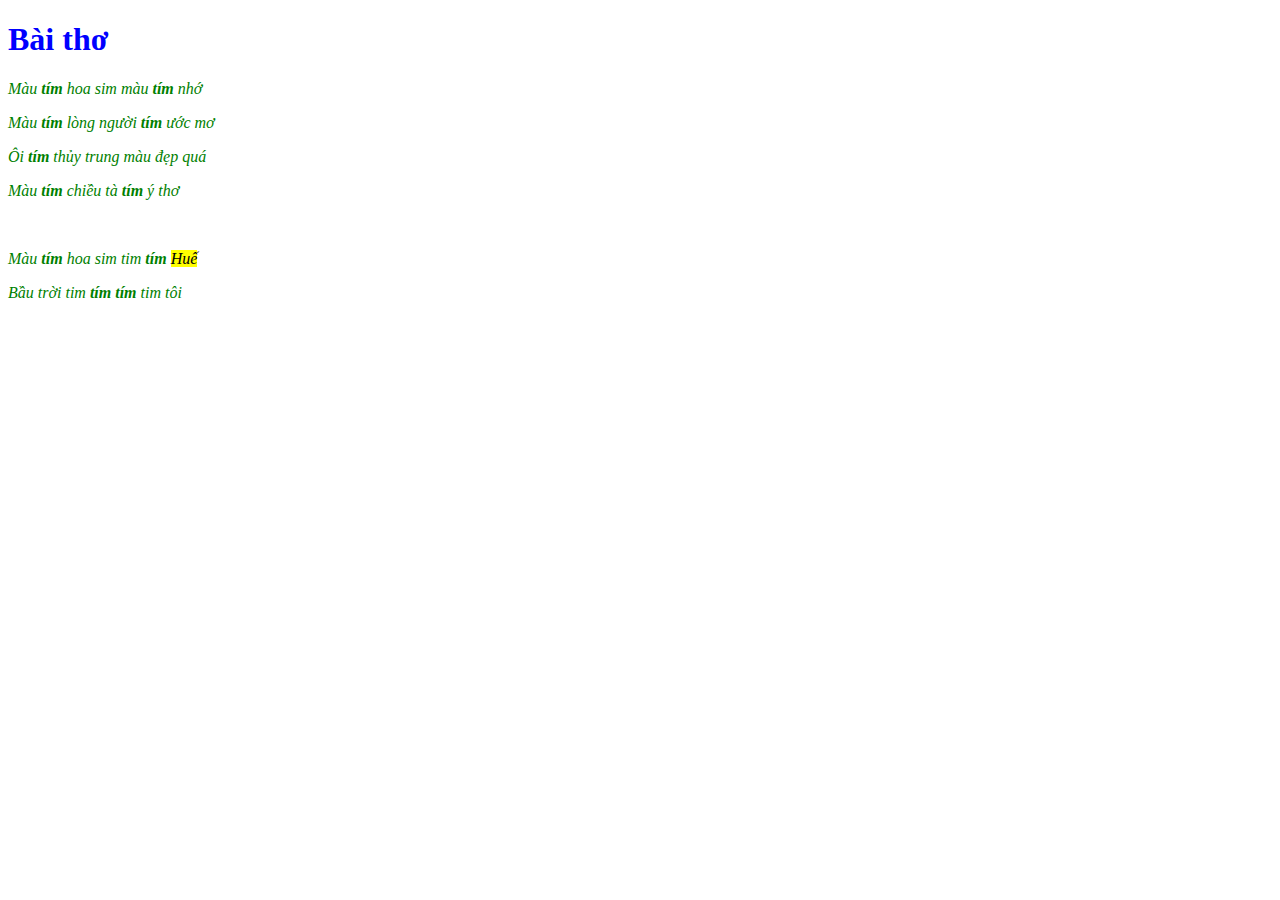
<file: code/.vscode/BAITHO.html>
<!DOCTYPE html>
<html lang="en">

<head>
    <meta charset="UTF-8">
    <meta name="viewport" content="width=device-width, initial-scale=1.0">
    <title>bai tho</title>
  
</head>
<body>
<style> 
.tím { color : red } 
.tím2 {color : orangered }  </style>
    <h1 style="color:blue">Bài thơ</h1>
    <em style="color:green">
        <p>Màu <strong class="tim">tím</strong> hoa sim màu <strong class="tim">tím</strong> nhớ </p>
        <p>Màu <strong class="tim">tím</strong> lòng người <strong class="tim">tím</strong> ước mơ</p>
        <p>Ôi <strong class="tim">tím</strong> thủy trung màu đẹp quá</p>
        <p>Màu <strong class="tim">tím</strong> chiều tà <strong class="tim">tím</strong> ý thơ</p>
        <br>
        <p>Màu <strong class="tim2">tím</strong> hoa sim tim <strong class="tim2">tím</strong> <mark>Huế</mark> </p>
        <p>Bầu trời tim <strong class="tim2">tím tím</strong> tim tôi</p>
    </em>
</body>

</html>
</file>
